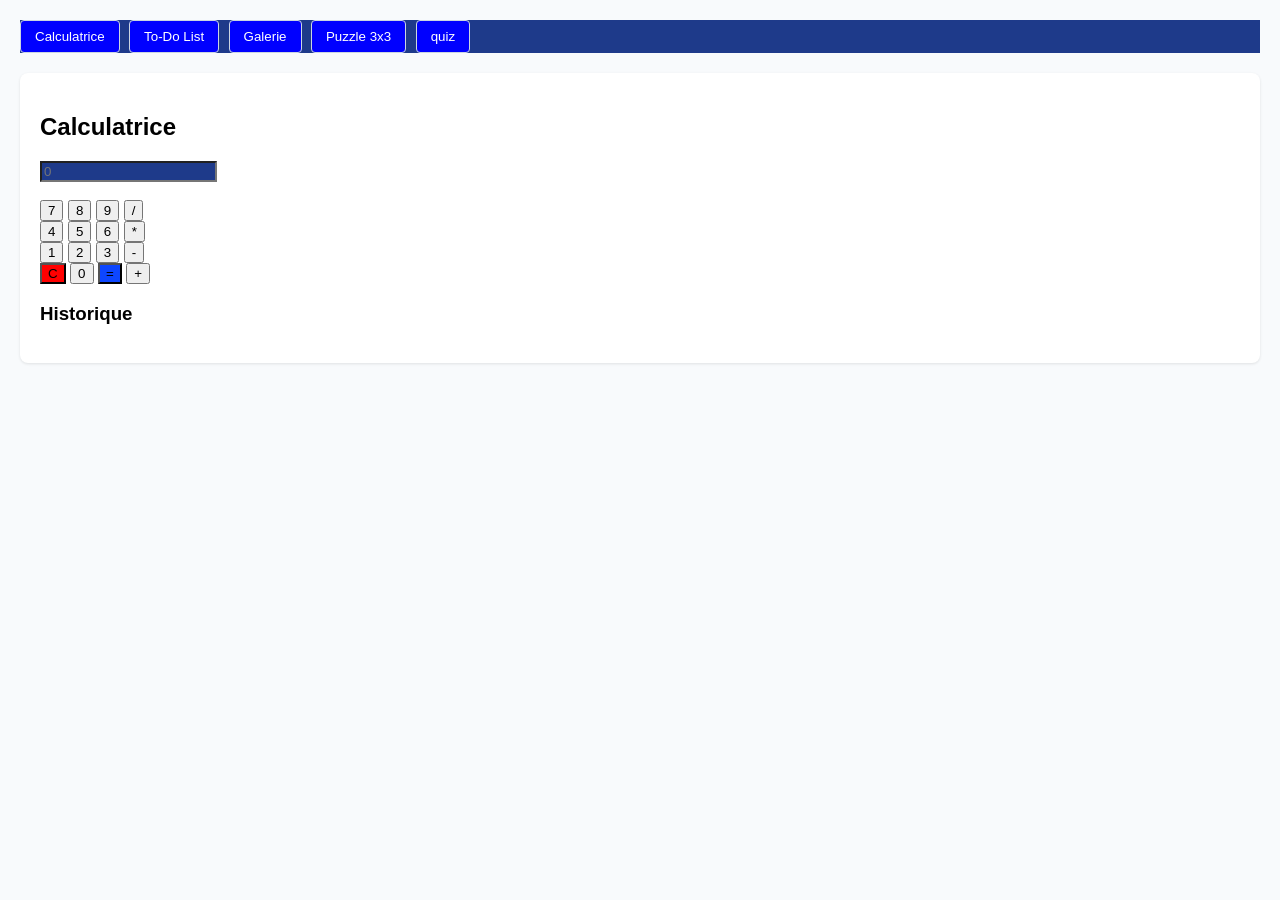
<file: index.html>
<!DOCTYPE html>
<html lang="en">

<head>
    <meta charset="UTF-8">
    <meta name="viewport" content="width=device-width, initial-scale=1.0">
    <title>JS Lab-site educatif</title>
   
</head>
<style>
    body {
        font-family: 'Segoe UI', sans-serif;
        margin: 20px;
        background: #f8fafc;
    }

    nav button {
        padding: 8px 14px;
        margin-right: 5px;
        cursor: pointer;
        border: 1px solid #cbd5e1;
        background: #fff;
        border-radius: 4px;
    }

    nav button:hover {
        background: #e2e8f0;
    }

    .page {
        display: none;
        margin-top: 20px;
        padding: 20px;
        background: #fff;
        border-radius: 8px;
        box-shadow: 0 1px 3px rgba(0, 0, 0, 0.1);
    }

    .active {
        display: block;
    }
    .cc{
        background-color: red;
        
    }
    .eg{
        background-color: rgb(13, 70, 255);
    }
    #ecran{
        background-color: #1e3a8a;
        color: aqua;
    }
    nav{
        background-color: #1e3a8a;
    }
    nav button{
        background-color: blue;
        color:white ;
    }

</style>

<body>
    <nav>
        <button onclick="nav('calc')">Calculatrice</button>
        <button onclick="nav('todo')">To-Do List</button>
        <button onclick="nav('galerie')">Galerie</button>
        <button onclick="nav('puzzle')">Puzzle 3x3</button>
        <button onclick="nav('quiz')">quiz</button>
    </nav>
    <section id="calc" class="page active">
        <h2>Calculatrice</h2>
        <input type="text" id="ecran" value="" placeholder="0" readonly>
        <br><br>
        <button onclick="add('7')">7</button> <button onclick="add('8')">8</button> <button
            onclick="add('9')">9</button>
        <button onclick="add('/')">/</button><br>
        <button onclick="add('4')">4</button> <button onclick="add('5')">5</button> <button
            onclick="add('6')">6</button>
        <button onclick="add('*')">*</button><br>
        <button onclick="add('1')">1</button> <button onclick="add('2')">2</button> <button
            onclick="add('3')">3</button>
        <button onclick="add('-')">-</button><br>
        <button onclick="effacer()" class="cc">C</button> <button onclick="add('0')">0</button> <button
            onclick="calculer()" class="eg">=</button>
        <button onclick="add('+')">+</button>
        <h3>Historique</h3>
        <ul id="historique"></ul>
    </section>
    <section id="todo" class="page">
        <h2>Ma To-Do List</h2>
        <input type="text" id="tacheInput" placeholder="Nouvelle tâche...">
        <button onclick="ajouterTache()">Ajouter</button>
        <ul id="listeTaches"></ul>
    </section>
    <section id="galerie" class="page">
        
            <h2>Galerie d'Images</h2>
<label>Taille (px) :</label>
<input type="range" min="100" max="400" value="200" oninput="redimensionner(this.value)"><span id="valeurwidth">200</span>px
<br><br>
<img id="monImage"
src="img1.jfif"
width="200"
onmouseover="this.src='img2.jfif'"
onmouseout="this.src='img1.jfif'">
    </section>
    <section id="puzzle" class="page">
        <h2>Puzzle 3x3</h2>
        <div id="plateau"></div>
        <br>
        <button onclick="melanger()">Mélanger</button>
    </section>
    <section id="quiz" class="page">
        <h2>Quiz JavaScript</h2>
        <form id="quizForm">
            <div class="question-block">
                <p><strong>Q1. Que signifie DOM ?</strong></p>
                <label><input type="radio" name="q1" value="A"> Data Object Model</label><br>
                <label><input type="radio" name="q1" value="B"> Document Object Model</label><br>
                <label><input type="radio" name="q1" value="C"> Digital Option Module</label>
            </div>
            <div class="question-block" style="margin-top: 15px;">
                <p><strong>Q2. Quelle méthode permet de sélectionner un élément par son ID
                        ?</strong></p>
                <label><input type="radio" name="q2" value="A"> getElementById()</label><br>
                <label><input type="radio" name="q2" value="B"> selectId()</label><br>
                <label><input type="radio" name="q2" value="C"> queryID()</label>


            </div>
            <div class="question-block" style="margin-top: 15px;">
                <p><strong>Q3. Comment déclarer une variable constante en JS ?</strong></p>
                <label><input type="radio" name="q3" value="A"> var</label><br>
                <label><input type="radio" name="q3" value="B"> let</label><br>
                <label><input type="radio" name="q3" value="C"> const</label>
            </div>
            <div class="question-block" style="margin-top: 15px;">
                <p><strong>Q4. Quel événement déclenche une fonction au survol d'un élément ?</strong></p>
                <label><input type="radio" name="q4" value="A"> onclick</label><br>
                <label><input type="radio" name="q4" value="B"> onmouseover</label><br>
                <label><input type="radio" name="q4" value="C"> onchange</label>
            </div>
            <div class="question-block" style="margin-top: 15px;">
                <p><strong>Q5. Que renvoie l'expression typeof "JS Lab" ?</strong></p>
                <label><input type="radio" name="q5" value="A"> "string"</label><br>
                <label><input type="radio" name="q5" value="B"> "number"</label><br>
                <label><input type="radio" name="q5" value="C"> "object"</label>
            </div>
            <br>
            <button type="button" onclick="evaluerQuiz()">Soumettre le Quiz</button>
        </form>
        <div id="resultatQuiz" style="margin-top: 20px; font-weight: bold; font-size: 1.1em; color:
#1e3a8a;"></div>
    </section>


    <script src="script.js"></script>
</body>

</html>
</file>
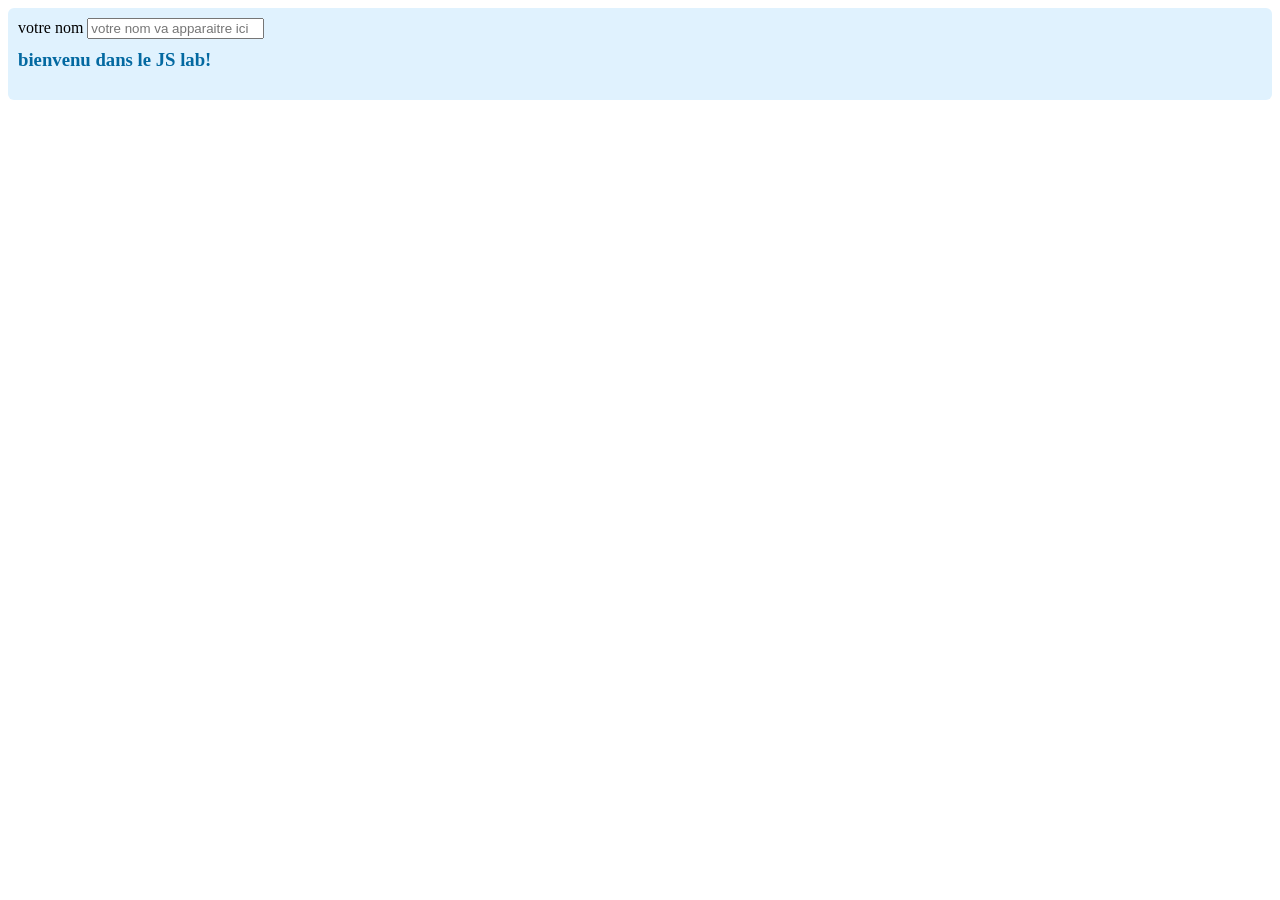
<file: test.html>
<!DOCTYPE html>
<html lang="en">

<head>
    <meta charset="UTF-8">
    <meta name="viewport" content="width=device-width, initial-scale=1.0">
    <title>Document</title>
</head>

<body>
    <div id="bienvenublock" style="margin-bottom: 15px; padding: 10px; background: #e0f2fe; border-radius: 6px;">
        <label for="usernameInput">votre nom</label>
        <input type="text" id="usernameInput" placeholder="votre nom va apparaitre ici">
        <h3 id="messageBienvenu" style="margin-top: 10px; color: #0369a1;">bienvenu dans le JS lab!</h3>
        <script>
            window.onload = function () {
                let nomSaisi = prompt("Bienvenue ! Quel est votre nom ?");
                document.getElementById('usernameInput').value = nomSaisi;
                if (nomSaisi !== null && nomSaisi.trim() !== "") {
                    alert("bienvenu a ce site educatif ")
                }
            };
        </script>
    </div>
</body>

</html>
</file>
